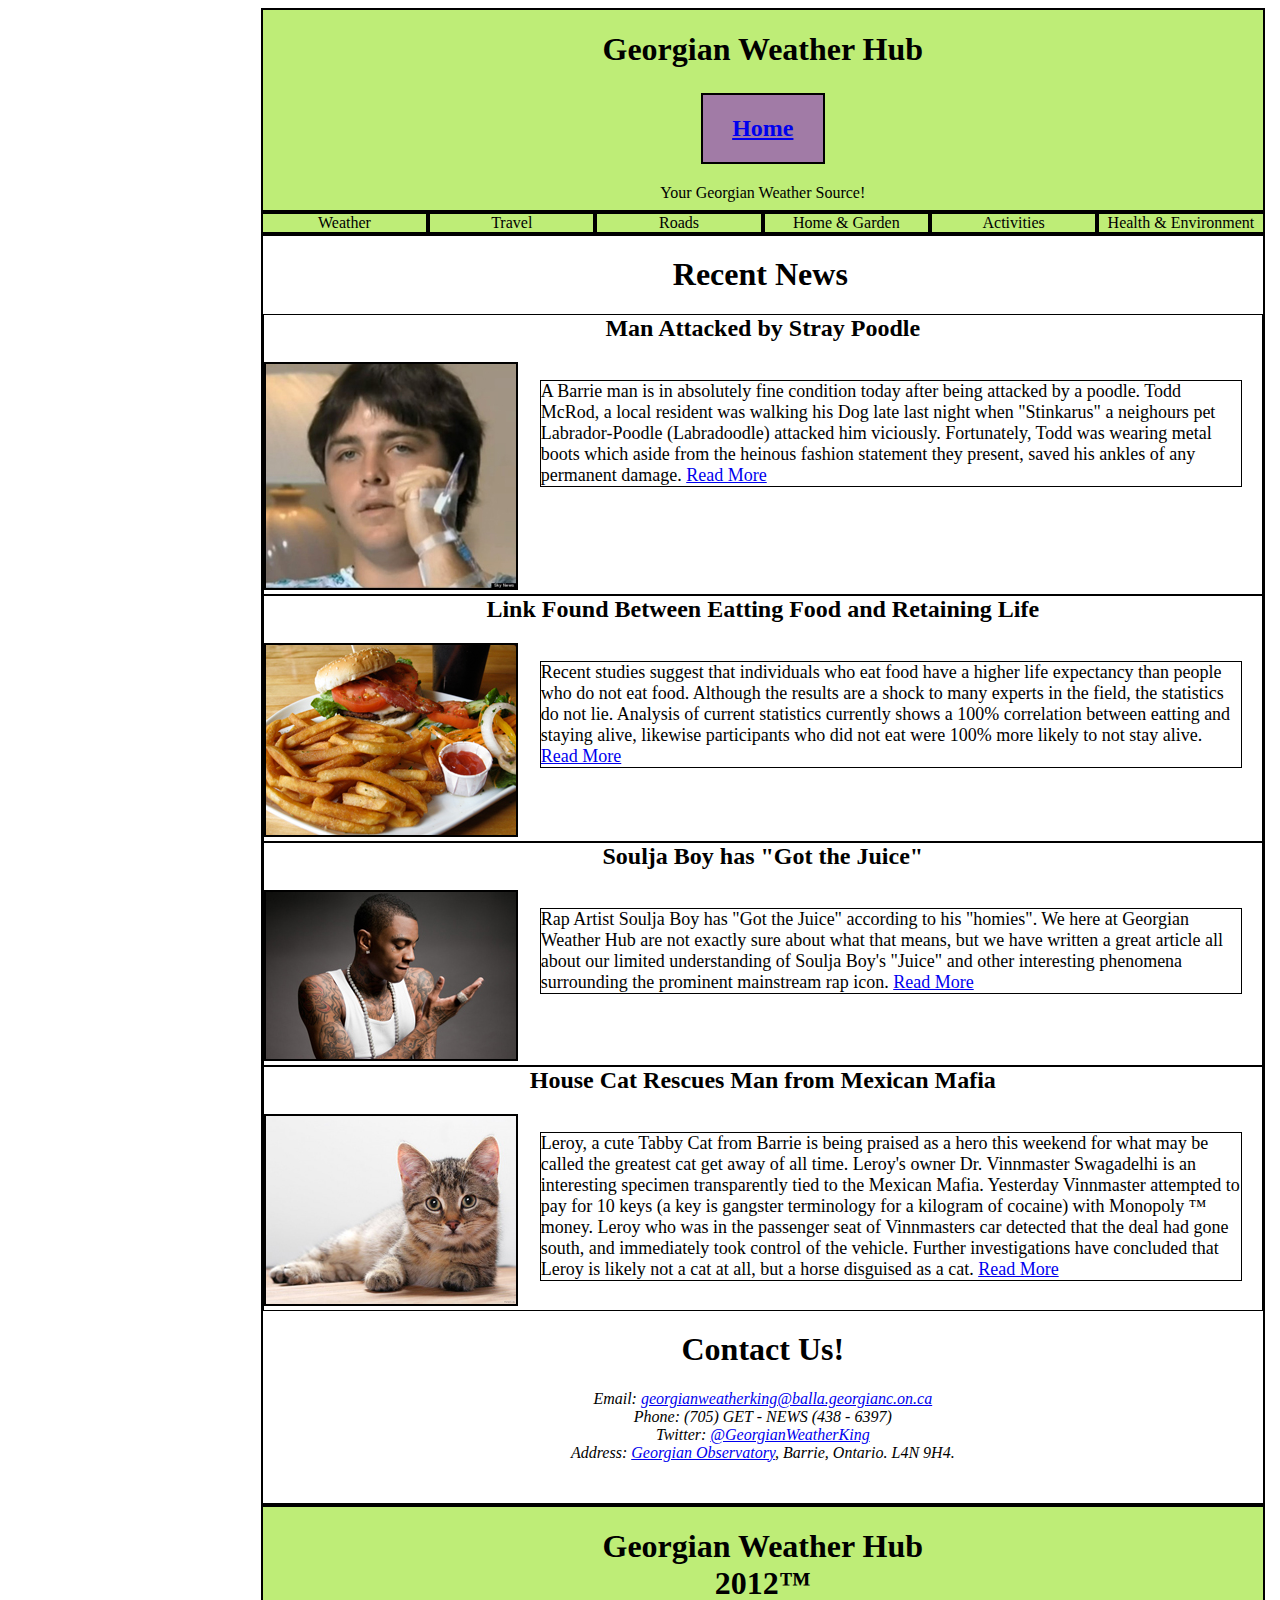
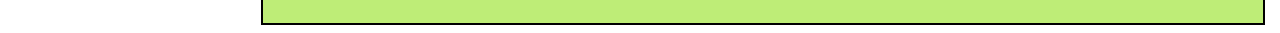
<file: index.html>
<!DOCTYPE html>
<html lang=en>
	<head>
		<title>Georgian Weather Hub &#124; Home</title>
		<meta charset="utf-8">
		<link href="styles.css" rel="stylesheet" media="screen" type="text/css" />
	</head>
	<body>
		<!---container divider that grabs entire page content -->
		<div id="container">
	
			<header>
				<hgroup>
					<!---Site title --->
					<h1>Georgian Weather Hub</h1>
						<div id="page">
							<!--- Home Page Link --->
							<h2><a href="index.html">Home</a></h2>
						</div>
				</hgroup>
				<div id="slogan">
					<p>Your Georgian Weather Source!</p>
				</div>
			</header>
			<!--- List --->
			<nav>
				<ul>
					<li>Weather
						<ul>
							<li>
								<a href="http://www.theweathernetwork.com/weather/caon0040">Local Weather</a>
							</li>
							<li>
								<a href="http://www.theweathernetwork.com/hourlyfx/caon0040">Hourly Forecast</a>
							</li>
							<li>
								<a href="http://www.theweathernetwork.com/fourteenday/caon0040">14 Day Trend</a>
							</li>
							<li>
								<a href="http://www.theweathernetwork.com/obs24h/caon0040">Last 24 hours</a>
							</li>
							<li>
								<a href="http://www.theweathernetwork.com/alerts/wwcaon0005c/caon0040/weather">Watches & Warnings</a>
							</li>
							<li>
								<a href="http://www.accuweather.com/en/ca/barrie/l4m/weather-forecast/49550">Weather Maps</a>
							</li>
							<li>
								<a href="http://www.theweathernetwork.com/weather/maps/caon0040?ref=rlink_weather_satrad">Satellite & Radar Maps</a>
							</li>
							<li>
								<a href="http://www.theweathernetwork.com/lightning/caon0040">Lightning Maps</a>
							</li>
							<li>
								<a href="http://www.theweathernetwork.com/statistics/CL6110557/caon0040">Statistics</a>
							</li>
							<li>
								<a href="http://www.theweathernetwork.com/almanac/caon0040">Sun & Normals</a>
							</li>
							<li>
								<a href="http://www.theweathernetwork.com/moonsun/caon0040">Sun, Moon & Seasons</a>
							</li>
							<li>
								<a href="http://www.theweathernetwork.com/tropicalstorm/">Tropical Storm Centre</a>
							</li>
							<li>
								<a href="http://www.theweathernetwork.com/videos">Video On Demand</a>
							</li>
							<li>
								<a href="http://www.theweathernetwork.com/weather_cams/cmon0052">Weather Cameras</a>
							</li>
							<li>
								<a href="http://www.theweathernetwork.com/your_weather/">Your Weather Gallery</a>
							</li>
						</ul>
					</li>
					
					<li>Travel
						<ul>
							<li>
								<a href="http://www.theweathernetwork.com/airportfx/canairports_en/">Airport Forecast</a>
							</li>
							<li>
								<a href="http://www.theweathernetwork.com/attractionsfx/canattractions_en">Attractions</a>
							</li>
							<li>
								<a href="http://flighttracker.theweathernetwork.com/features/flighttracker/">Flight Tracker</a>
							</li>
							<li>
								<a href="http://www.theweathernetwork.com/travelindex/sunshine//">Sunshine Destinations</a>
							</li>
							<li>
								<a href="http://www.theweathernetwork.com/travellers/index/">Travel Information</a>
							</li>
							<li>
								<ins>
									<a href="http://www.theweathernetwork.com/vacationbound">Vacation Bound (New)</a>
								</ins>
							</li>
						</ul>
					</li>
					
					<li>Roads
						<ul>
							<li>
								<a href="http://www.theweathernetwork.com/hwyfx/cancities_hwy_en/">Canadian Highway Forecast</a>
							</li>
							<li>
								<a href="http://www.theweathernetwork.com/hwycond/on_s/caon0383">Highway Conditions</a>
							</li>
							<li>
								<a href="http://www.theweathernetwork.com/roadconstr/">Road Construction</a>
							</li>
							<li>
								<a href="http://www.theweathernetwork.com/traffic_cameras/">Traffic Cameras</a>
							</li>
							<li>
								<a href="http://www.theweathernetwork.com/highway_forecast/">Traffic Flow</a>
							</li>
							<li>
								<a href="http://www.theweathernetwork.com/ushwyfx/usahwy/">USA Highway Forecast</a>
							</li>
							<li>
								<ins>
									<a href="http://www.theweathernetwork.com/drivingtips/allseason">Driving Tips (New)</a>
								</ins>
							</li>
							<li>
								<a href="http://www.theweathernetwork.com/wxandyourcar">Weather & Your Car (New)</a>
							</li>
						</ul>
					</li>

					<li>Home & Garden
						<ul>
							<li>
								<a href="http://www.theweathernetwork.com/gardening/cancities_en">Lawn & Garden Forecast</a>
							</li>
							<li>
								<ins>
									<a href="http://www.theweathernetwork.com/lawngardentips/">Lawn & Garden Tips (New)</a>
								</ins>
							</li>
							<li>
								<ins>
									<a href="http://www.theweathernetwork.com/pets/">Pets & Weather (New)</a>
								</ins>
							</li>
							<li>
								<a href="http://www.theweathernetwork.com/news/storm_watch_stories3&stormfile=pushing_power_to_the_brink_i_190711">Power Consumption</a>
							</li>
							<li>
								<a href="http://www.theweathernetwork.com/wxandyourhome">Weather & Your Home</a>
							</li>
							<li>
								<ins>
									<a href="http://www.theweathernetwork.com/wxandyourhome">Weather & Your Home Tips (New)</a>
								</ins>
							</li>
						</ul>
					</li>

					<li>Activities
						<ul>
							<li>
								<a href="http://www.theweathernetwork.com/dogparks/candogparks_en">Dog Park Report</a>
							</li>
							<li>
								<a href="http://www.theweathernetwork.com/factsoffishing/">Facts of Fishing</a>
							</li>
							<li>
								<a href="http://www.farmzone.com/">FarmZone</a>
							</li>
							<li>
								<a href="http://www.theweathernetwork.com/golffx/cangolf_en">Golf Report</a>
							</li>
							<li>
								<a href="http://www.theweathernetwork.com/greatoutdoors/">Great Outdoors</a>
							</li>
							<li>
								<a href="http://www.theweathernetwork.com/marine/canmarine_en/">Marine Forecast</a>
							</li>
							<li>
								<a href="http://www.theweathernetwork.com/parksfx/canparks_en">Park Report</a>
							</li>
							<li>
								<a href="http://www.theweathernetwork.com/schools/canschools_en">School Day Forecast</a>
							</li>
							<li>
								<a href="http://www.theweathernetwork.com/skifx/canski_en">Ski Report</a>
							</li>
							<li>
								<a href="http://www.theweathernetwork.com/snowmobile/landing">Snowmobile Report</a>
							</li>
							<li>
								<a href="http://www.theweathernetwork.com/stargazing/cancities_en">Stargazing</a>
							</li>
						</ul>
					</li>

					<li>Health & Environment
						<ul>
							<li>
								<a href="http://www.theweathernetwork.com/achespains/cancities_en">Aches & Pains</a>
							</li>
							<li>
								<a href="http://www.theweathernetwork.com/airquality/BC">Air Quality</a>
							</li>
							<li>
								<a href="http://www.theweathernetwork.com/index.php?product=bugreport&pagecontent=cancitieson_en">Bug Report</a>
							</li>
							<li>
								<a href="http://www.theweathernetwork.com/climatechange/">Climate Change</a>
							</li>
							<li>
								<a href="http://www.theweathernetwork.com/flu/">Flu Report</a>
							</li>
							<li>
								<a href="http://www.theweathernetwork.com/forestfire/index/">Forest Fire Watch</a>
							</li>
							<li>
								<a href="http://www.theweathernetwork.com/pollenfx/canpollen_en/">Pollen Report</a>
							</li>
							<li>
								<ins>
									<a href="http://www.theweathernetwork.com/undertheweather/">Under the Weather (New)</a>
								</ins>
							</li>
							<li>
								<a href="http://www.theweathernetwork.com/uvreport/canuv_en/">UV Report</a>
							</li>
						</ul>
					</li>
				</ul>
			
			</nav>
			
			<content>
			<!--- Fake news content --->
				<h1>Recent News</h1>
				
					<div id="story">
						<div id="story1">
							<h2>Man Attacked by Stray Poodle</h2>
							<p>A Barrie man is in absolutely fine condition today after being attacked by a poodle. Todd McRod, a local resident was walking his Dog
							late last night when "Stinkarus" a neighours pet Labrador-Poodle (Labradoodle) attacked him viciously. Fortunately, Todd was wearing metal boots
							which aside from the heinous fashion statement they present, saved his ankles of any permanent damage. <a href="non-exist.html">Read More</a></p>
							<img src="images/victim.jpg" alt="Results of the brutal attack" />
							<cite>
								<a href="http://www.huffingtonpost.co.uk/2012/07/11/kaleb-langdale-alligator-attack-victim-wants-beasts-head-pictures_n_1664592.html">
								http://www.huffingtonpost.co.uk/2012/07/11/kaleb-langdale-alligator-attack-victim-wants-beasts-head-pictures_n_1664592.html</a>
							</cite>
						</div>
					</div>
					
					<div id="story">
						<div id="story2">
							<h2>Link Found Between Eatting Food and Retaining Life</h2>
							<p>Recent studies suggest that individuals who eat food have a higher life expectancy than people who do not eat food. Although the results
							are a shock to many experts in the field, the statistics do not lie. Analysis of current statistics currently shows a 100% correlation between
							eatting and staying alive, likewise participants who did not eat were 100% more likely to not stay alive. <a href="non-exist.html">Read More</a></p>
							<img src="images/burger.jpg" alt="A beautiful specimen of food" />
							<cite>
								<a href="http://www.huffingtonpost.co.uk/2012/07/11/kaleb-langdale-alligator-attack-victim-wants-beasts-head-pictures_n_1664592.html">
								http://wendihiebert.com/2008/05/25/quebec-city-a-sweet-place-to-eat/</a>
							</cite>
						</div>
					</div>
					
					<div id="story">
						<div id="story3">
							<h2>Soulja Boy has "Got the Juice"</h2>
							<p>Rap Artist Soulja Boy has "Got the Juice" according to his "homies". We here at Georgian Weather Hub are not exactly sure about what
							that means, but we have written a great article all about our limited understanding of Soulja Boy's "Juice" and other interesting phenomena
							surrounding the prominent mainstream rap icon. <a href="non-exist.html">Read More</a></p>
							<img src="images/soulja.jpg" alt="The infamous Soulja Boy" />
							<cite>
								<a href="http://www.huffingtonpost.co.uk/2012/07/11/kaleb-langdale-alligator-attack-victim-wants-beasts-head-pictures_n_1664592.html">
								http://www.thisis50.com/profiles/blogs/soulja-boy-lands-spot-on</a>
							</cite>
						</div>
					</div>
					
					<div id="story">
						<div id="story4">
							<h2>House Cat Rescues Man from Mexican Mafia</h2>
							<p>Leroy, a cute Tabby Cat from Barrie is being praised as a hero this weekend for what may be called the greatest cat get away of all time.
							Leroy's owner Dr. Vinnmaster Swagadelhi is an interesting specimen transparently tied to the Mexican Mafia. Yesterday Vinnmaster attempted to pay
							for 10 keys (a key is gangster terminology for a kilogram of cocaine) with Monopoly &trade; money. Leroy who was in the passenger seat of Vinnmasters
							car detected that the deal had gone south, and immediately took control of the vehicle. Further investigations have concluded that Leroy is likely not
							a cat at all, but a horse disguised as a cat.  <a href="non-exist.html">Read More</a></p>
							<img src="images/cat.jpg" alt="Leroy In his natural environment" />
							<cite>
								<a href="http://www.huffingtonpost.co.uk/2012/07/11/kaleb-langdale-alligator-attack-victim-wants-beasts-head-pictures_n_1664592.html">
								http://www.moddb.com/groups/cat-lovers/images/cute-cat1</a>
							</cite>
						</div>
					</div>
					
				<!--- Contact Information --->
				<div id="contact">	
					<h1>Contact Us!</h1>
					<p><address>Email: <a href="non-exist.html">georgianweatherking@balla.georgianc.on.ca</a><br>
					Phone: (705) GET - NEWS (438 - 6397)<br>
					Twitter: <a href="non-exist.html">@GeorgianWeatherKing</a><br>
					Address: <a href="non-exist.html">Georgian Observatory</a>, Barrie, Ontario. L4N 9H4.</address>
					</p>
				</div>
				
			</content>
			<!--- Footer --->
			<footer>
				<h1>Georgian Weather Hub 2012&trade;</h1>
			</footer>
			
		</div>	
	</body>
</html>
</file>
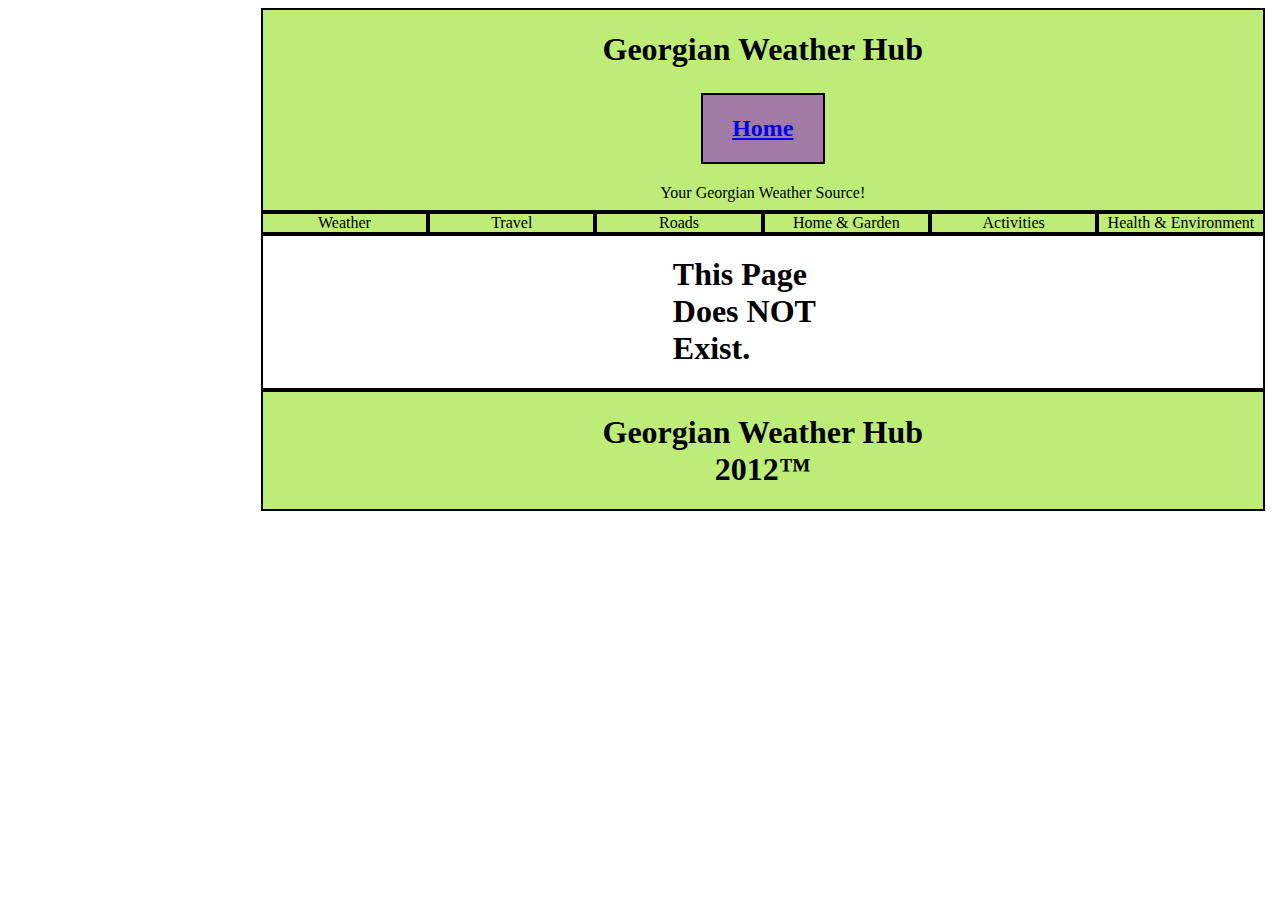
<file: non-exist.html>
<!DOCTYPE html>
<html lang=en>
	<head>
		<title>Georgian Weather Hub &#124; Home</title>
		<meta charset="utf-8">
		<link href="styles.css" rel="stylesheet" media="screen" type="text/css" />
	</head>
	<body>
		<!---container divider that grabs entire page content -->
		<div id="container">
	
			<header>
				<hgroup>
					<!---Site title --->
					<h1>Georgian Weather Hub</h1>
						<div id="page">
							<!--- Home Page Link --->
							<h2><a href="index.html">Home</a></h2>
						</div>
				</hgroup>
				<div id="slogan">
					<p>Your Georgian Weather Source!</p>
				</div>
			</header>
			<!--- List --->
			<nav>
				<ul>
					<li>Weather
						<ul>
							<li>
								<a href="http://www.theweathernetwork.com/weather/caon0040">Local Weather</a>
							</li>
							<li>
								<a href="http://www.theweathernetwork.com/hourlyfx/caon0040">Hourly Forecast</a>
							</li>
							<li>
								<a href="http://www.theweathernetwork.com/fourteenday/caon0040">14 Day Trend</a>
							</li>
							<li>
								<a href="http://www.theweathernetwork.com/obs24h/caon0040">Last 24 hours</a>
							</li>
							<li>
								<a href="http://www.theweathernetwork.com/alerts/wwcaon0005c/caon0040/weather">Watches & Warnings</a>
							</li>
							<li>
								<a href="http://www.accuweather.com/en/ca/barrie/l4m/weather-forecast/49550">Weather Maps</a>
							</li>
							<li>
								<a href="http://www.theweathernetwork.com/weather/maps/caon0040?ref=rlink_weather_satrad">Satellite & Radar Maps</a>
							</li>
							<li>
								<a href="http://www.theweathernetwork.com/lightning/caon0040">Lightning Maps</a>
							</li>
							<li>
								<a href="http://www.theweathernetwork.com/statistics/CL6110557/caon0040">Statistics</a>
							</li>
							<li>
								<a href="http://www.theweathernetwork.com/almanac/caon0040">Sun & Normals</a>
							</li>
							<li>
								<a href="http://www.theweathernetwork.com/moonsun/caon0040">Sun, Moon & Seasons</a>
							</li>
							<li>
								<a href="http://www.theweathernetwork.com/tropicalstorm/">Tropical Storm Centre</a>
							</li>
							<li>
								<a href="http://www.theweathernetwork.com/videos">Video On Demand</a>
							</li>
							<li>
								<a href="http://www.theweathernetwork.com/weather_cams/cmon0052">Weather Cameras</a>
							</li>
							<li>
								<a href="http://www.theweathernetwork.com/your_weather/">Your Weather Gallery</a>
							</li>
						</ul>
					</li>
					
					<li>Travel
						<ul>
							<li>
								<a href="http://www.theweathernetwork.com/airportfx/canairports_en/">Airport Forecast</a>
							</li>
							<li>
								<a href="http://www.theweathernetwork.com/attractionsfx/canattractions_en">Attractions</a>
							</li>
							<li>
								<a href="http://flighttracker.theweathernetwork.com/features/flighttracker/">Flight Tracker</a>
							</li>
							<li>
								<a href="http://www.theweathernetwork.com/travelindex/sunshine//">Sunshine Destinations</a>
							</li>
							<li>
								<a href="http://www.theweathernetwork.com/travellers/index/">Travel Information</a>
							</li>
							<li>
								<ins>
									<a href="http://www.theweathernetwork.com/vacationbound">Vacation Bound (New)</a>
								</ins>
							</li>
						</ul>
					</li>
					
					<li>Roads
						<ul>
							<li>
								<a href="http://www.theweathernetwork.com/hwyfx/cancities_hwy_en/">Canadian Highway Forecast</a>
							</li>
							<li>
								<a href="http://www.theweathernetwork.com/hwycond/on_s/caon0383">Highway Conditions</a>
							</li>
							<li>
								<a href="http://www.theweathernetwork.com/roadconstr/">Road Construction</a>
							</li>
							<li>
								<a href="http://www.theweathernetwork.com/traffic_cameras/">Traffic Cameras</a>
							</li>
							<li>
								<a href="http://www.theweathernetwork.com/highway_forecast/">Traffic Flow</a>
							</li>
							<li>
								<a href="http://www.theweathernetwork.com/ushwyfx/usahwy/">USA Highway Forecast</a>
							</li>
							<li>
								<ins>
									<a href="http://www.theweathernetwork.com/drivingtips/allseason">Driving Tips (New)</a>
								</ins>
							</li>
							<li>
								<a href="http://www.theweathernetwork.com/wxandyourcar">Weather & Your Car (New)</a>
							</li>
						</ul>
					</li>

					<li>Home & Garden
						<ul>
							<li>
								<a href="http://www.theweathernetwork.com/gardening/cancities_en">Lawn & Garden Forecast</a>
							</li>
							<li>
								<ins>
									<a href="http://www.theweathernetwork.com/lawngardentips/">Lawn & Garden Tips (New)</a>
								</ins>
							</li>
							<li>
								<ins>
									<a href="http://www.theweathernetwork.com/pets/">Pets & Weather (New)</a>
								</ins>
							</li>
							<li>
								<a href="http://www.theweathernetwork.com/news/storm_watch_stories3&stormfile=pushing_power_to_the_brink_i_190711">Power Consumption</a>
							</li>
							<li>
								<a href="http://www.theweathernetwork.com/wxandyourhome">Weather & Your Home</a>
							</li>
							<li>
								<ins>
									<a href="http://www.theweathernetwork.com/wxandyourhome">Weather & Your Home Tips (New)</a>
								</ins>
							</li>
						</ul>
					</li>

					<li>Activities
						<ul>
							<li>
								<a href="http://www.theweathernetwork.com/dogparks/candogparks_en">Dog Park Report</a>
							</li>
							<li>
								<a href="http://www.theweathernetwork.com/factsoffishing/">Facts of Fishing</a>
							</li>
							<li>
								<a href="http://www.farmzone.com/">FarmZone</a>
							</li>
							<li>
								<a href="http://www.theweathernetwork.com/golffx/cangolf_en">Golf Report</a>
							</li>
							<li>
								<a href="http://www.theweathernetwork.com/greatoutdoors/">Great Outdoors</a>
							</li>
							<li>
								<a href="http://www.theweathernetwork.com/marine/canmarine_en/">Marine Forecast</a>
							</li>
							<li>
								<a href="http://www.theweathernetwork.com/parksfx/canparks_en">Park Report</a>
							</li>
							<li>
								<a href="http://www.theweathernetwork.com/schools/canschools_en">School Day Forecast</a>
							</li>
							<li>
								<a href="http://www.theweathernetwork.com/skifx/canski_en">Ski Report</a>
							</li>
							<li>
								<a href="http://www.theweathernetwork.com/snowmobile/landing">Snowmobile Report</a>
							</li>
							<li>
								<a href="http://www.theweathernetwork.com/stargazing/cancities_en">Stargazing</a>
							</li>
						</ul>
					</li>

					<li>Health & Environment
						<ul>
							<li>
								<a href="http://www.theweathernetwork.com/achespains/cancities_en">Aches & Pains</a>
							</li>
							<li>
								<a href="http://www.theweathernetwork.com/airquality/BC">Air Quality</a>
							</li>
							<li>
								<a href="http://www.theweathernetwork.com/index.php?product=bugreport&pagecontent=cancitieson_en">Bug Report</a>
							</li>
							<li>
								<a href="http://www.theweathernetwork.com/climatechange/">Climate Change</a>
							</li>
							<li>
								<a href="http://www.theweathernetwork.com/flu/">Flu Report</a>
							</li>
							<li>
								<a href="http://www.theweathernetwork.com/forestfire/index/">Forest Fire Watch</a>
							</li>
							<li>
								<a href="http://www.theweathernetwork.com/pollenfx/canpollen_en/">Pollen Report</a>
							</li>
							<li>
								<ins>
									<a href="http://www.theweathernetwork.com/undertheweather/">Under the Weather (New)</a>
								</ins>
							</li>
							<li>
								<a href="http://www.theweathernetwork.com/uvreport/canuv_en/">UV Report</a>
							</li>
						</ul>
					</li>
				</ul>
			
			</nav>
			
			<content>
			<!--- Does Not Exist! --->
				<h1>This Page Does NOT Exist.</h1>	
			</content>
			<!--- Footer --->
			<footer>
				<h1>Georgian Weather Hub 2012&trade;</h1>
			</footer>
			
		</div>	
	</body>
</html>
</file>
<file: styles.css>
content{
	display: block;
	width: 1000px;
}

header h1 {
	width: 400px;
	height: 40px;
	margin-left: auto;
	margin-right: auto;
}
header h2 {
	border: 2px solid black;
	padding: 20px 20px;
	width: 80px;
	margin-left: auto;
	margin-right: auto;
	background: #A17BA6;
}
header {
	display: block;
	background-color: #BEED77;
	text-align: center;
	width: 1000px;
	height: 200px;
	border: 2px solid black;
}

nav ul {
	list-style: none;
	padding: 0;
	margin: 0;
}

nav li {
	background: #BEED77;
	width: 163.3px;
	float: left;
	border: 2px solid black;
	text-align: center;
}
nav li:hover {
	background: #A17BA6;
}
nav a {
	background: #BEED77;
	display: block;
}

nav a:visited {
	background: #2876B5;
}
nav a:hover {
	background: #A17BA6;
}
nav a:focus{
	background: #28B5AC;
}

nav li ul {
	position: absolute;
	left: -9999px;
	width: 163.3px;
}
nav li:hover ul {
	left: auto;
}
content {
	border: 2px solid black;
	clear: left;
}
content h1 {
	display: block;
	width: 180px;
	margin-left: auto;
	margin-right: auto;
	margin-top: 20px;
}
#story {
	display: block;
	border: 1px solid black;
}
#story h2 {
	margin-top: 0;
	text-align: center;
}
#story img {
	border: 2px solid black;
}
#story cite {
	display: none;
}
#story p {
	font-size: 18px;
	float: right;
	width: 700px;
	border: 1px solid black;
	display: block;
	margin-right: 20px;
}
#contact {
	text-align: center;
	padding-bottom: 25px;
}
footer {
	width: 1000px;
	background: #BEED77;
	border: 2px solid black;
}

footer h1 {
	width: 340px;
	text-align: center;
	display: block;
	margin-left: 330px;
	
}

#container {
	width: 80%;
	margin-left: 20%;
	margin-right: 20px;
}
</file>
